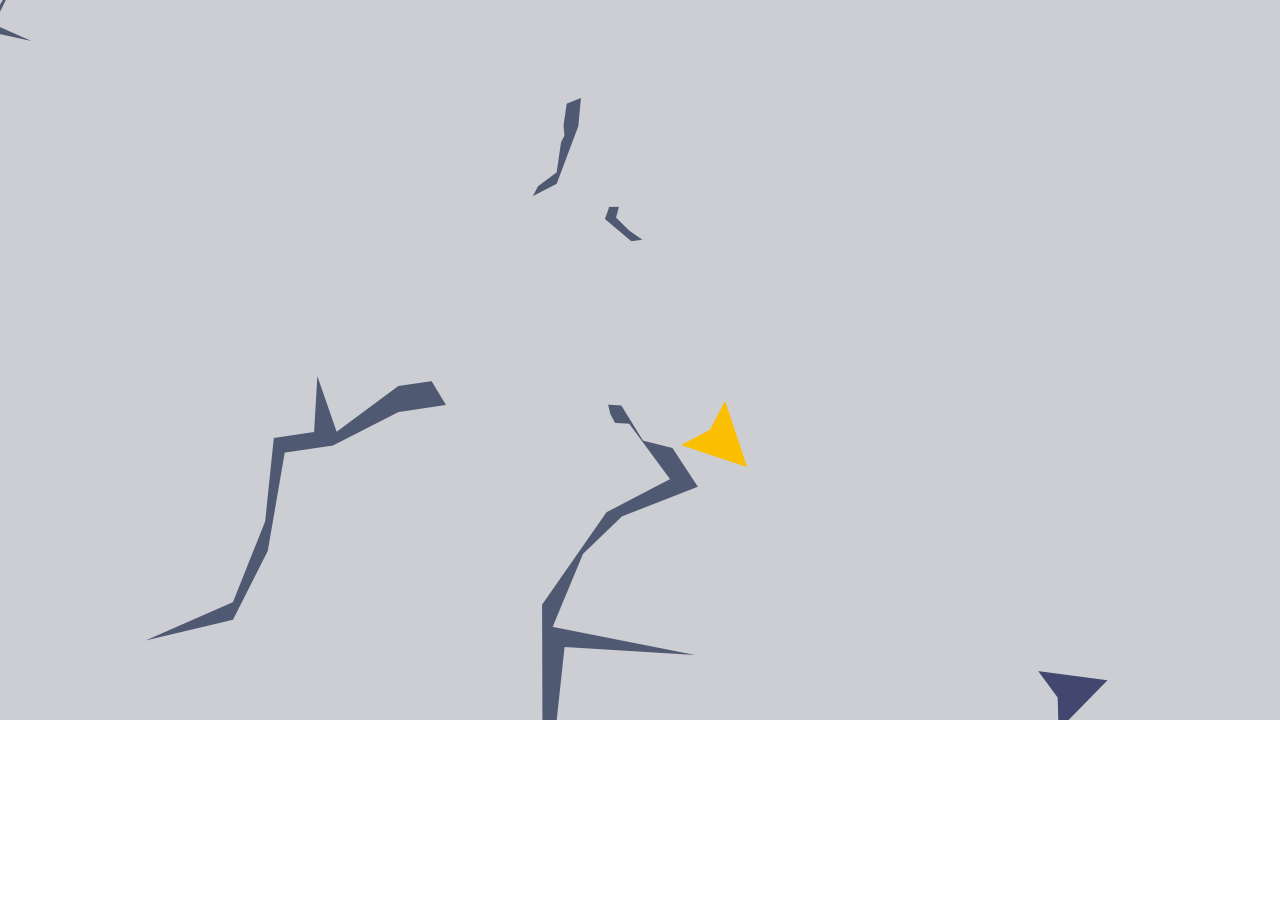
<file: index.html>
<!DOCTYPE html>
<html lang="en">
<head>
    <script src="game.js" type="module"></script>
    <link rel="stylesheet" href="style.css">
    <meta charset="UTF-8">
    <meta name="viewport" content="width=device-width, initial-scale=1.0">
    <title>WD Dogfight™</title>
    <link rel="icon" href="../favicon.png">
</head>
<body>
<div>

</div>
    
</body>
</html>
</file>
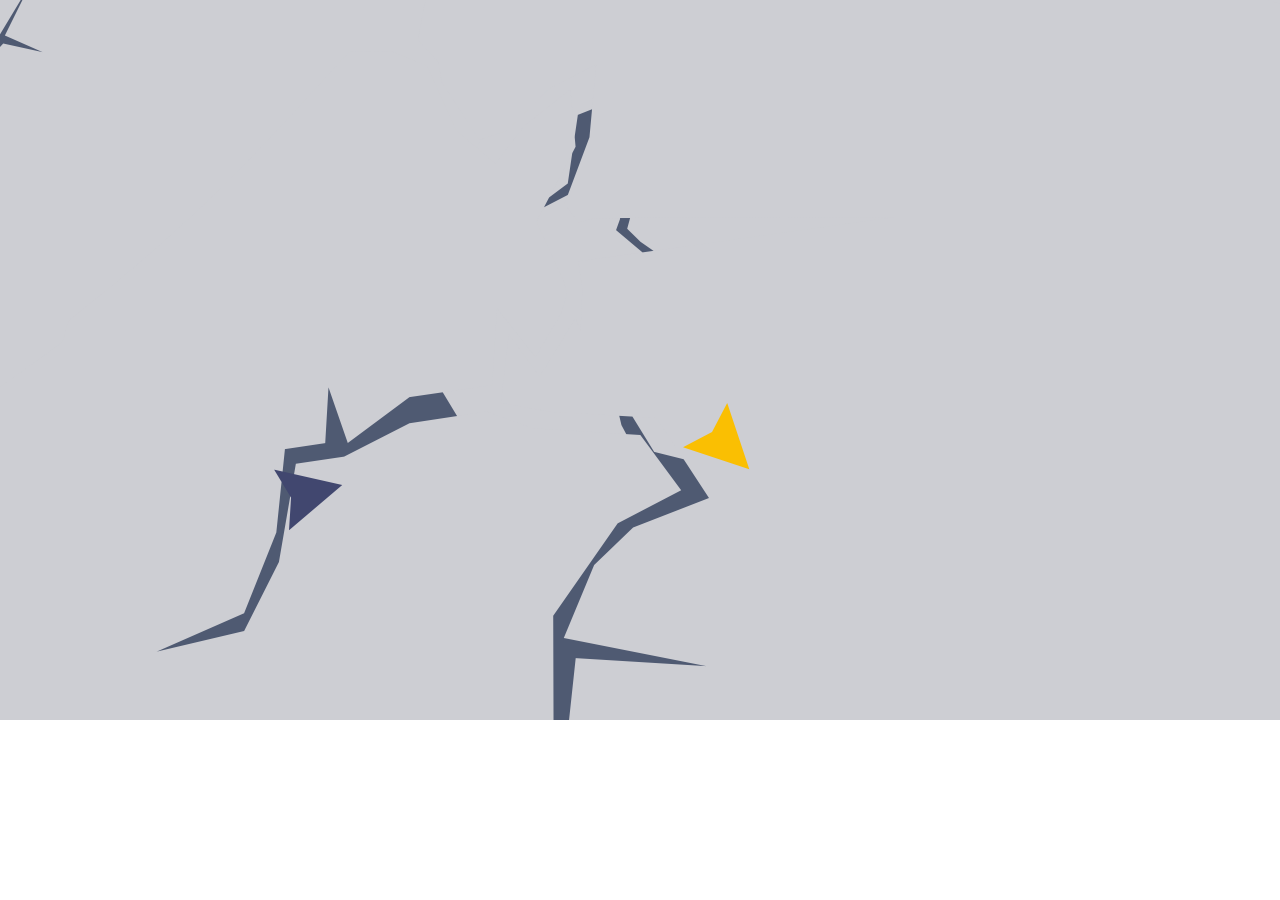
<file: game.html>
<!DOCTYPE html>
<html lang="en">
<head>
    <script src="game.js" type="module"></script>
    <link rel="stylesheet" href="style.css">
    <meta charset="UTF-8">
    <meta name="viewport" content="width=device-width, initial-scale=1.0">
    <title>WD Dogfight™</title>
    <link rel="icon" href="../favicon.png">
</head>
<body>
<div>

</div>
    
</body>
</html>
</file>
<file: style.css>
*{
    padding: 0;
    margin: 0;
    box-sizing: border-box;
    border: 0;
}

div{
    display: flex;
    justify-content: center;
    align-items: center;
    align-content: center;
}
</file>
